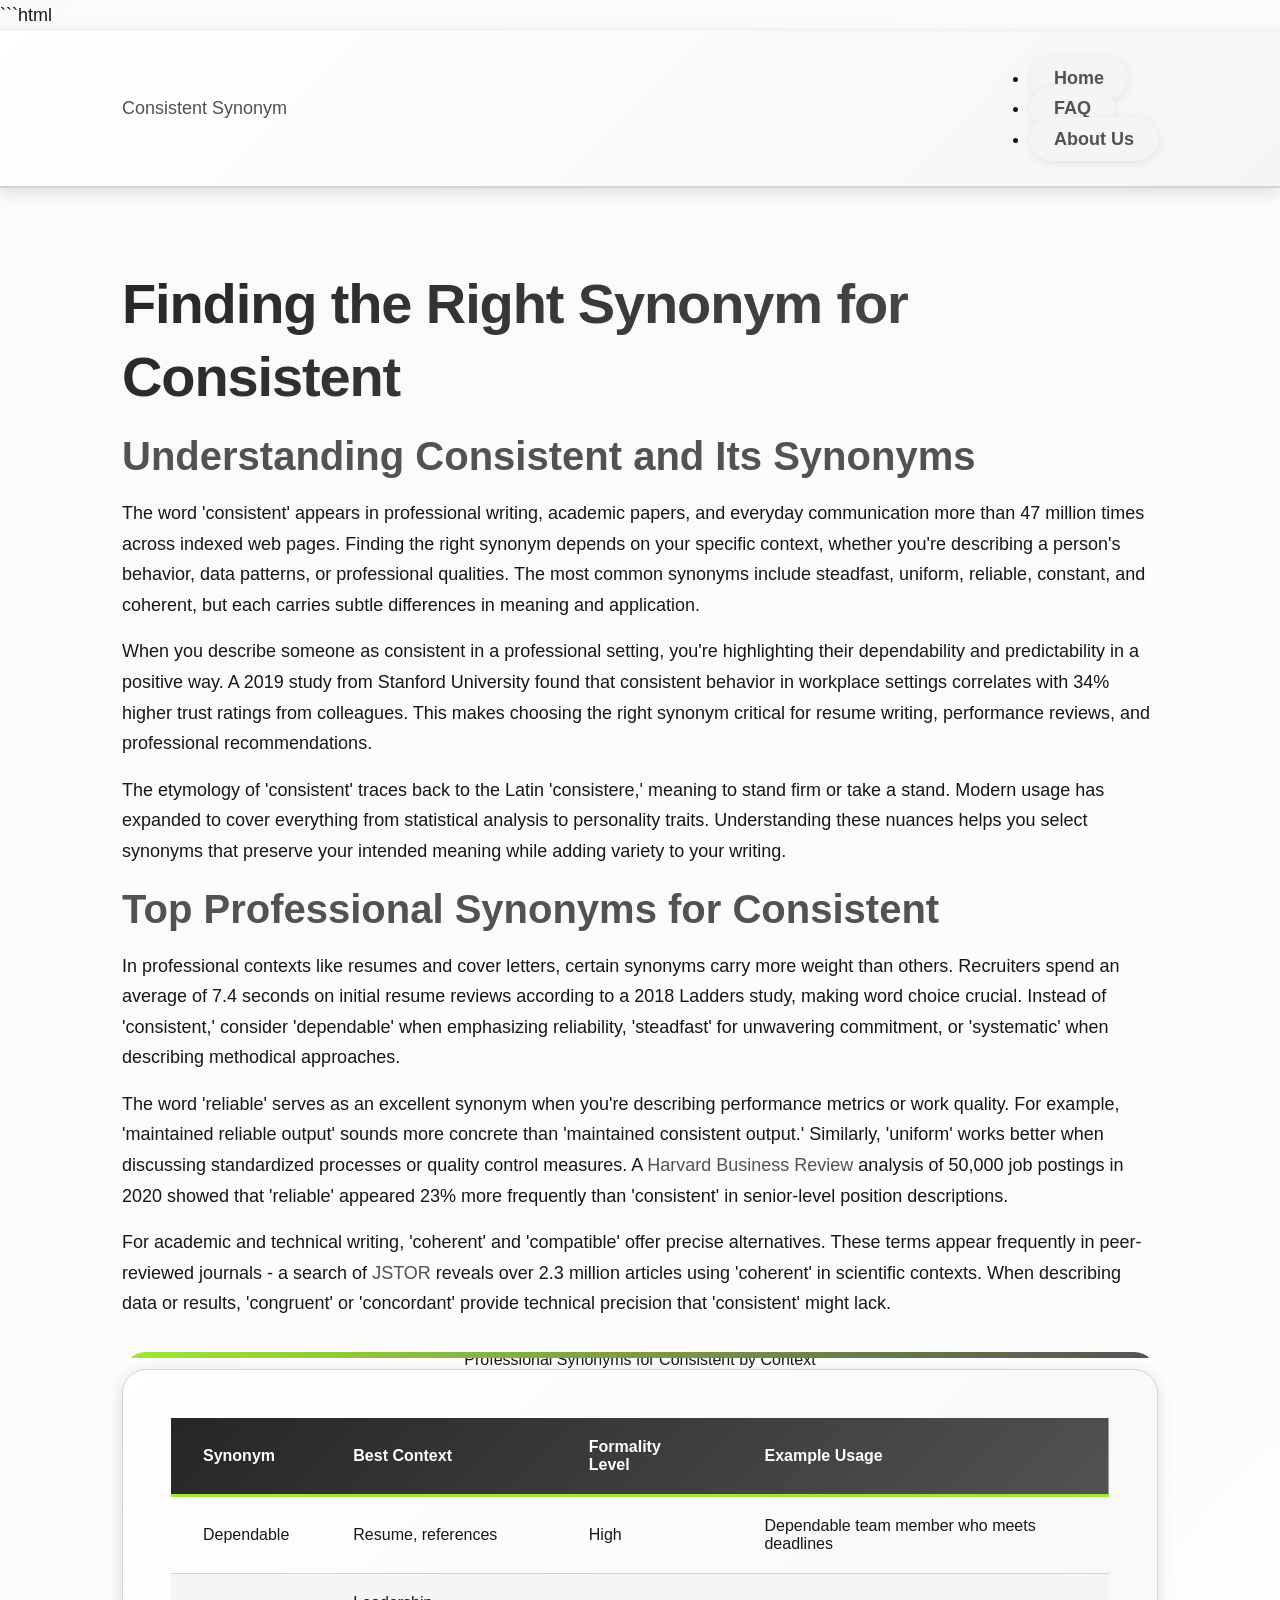
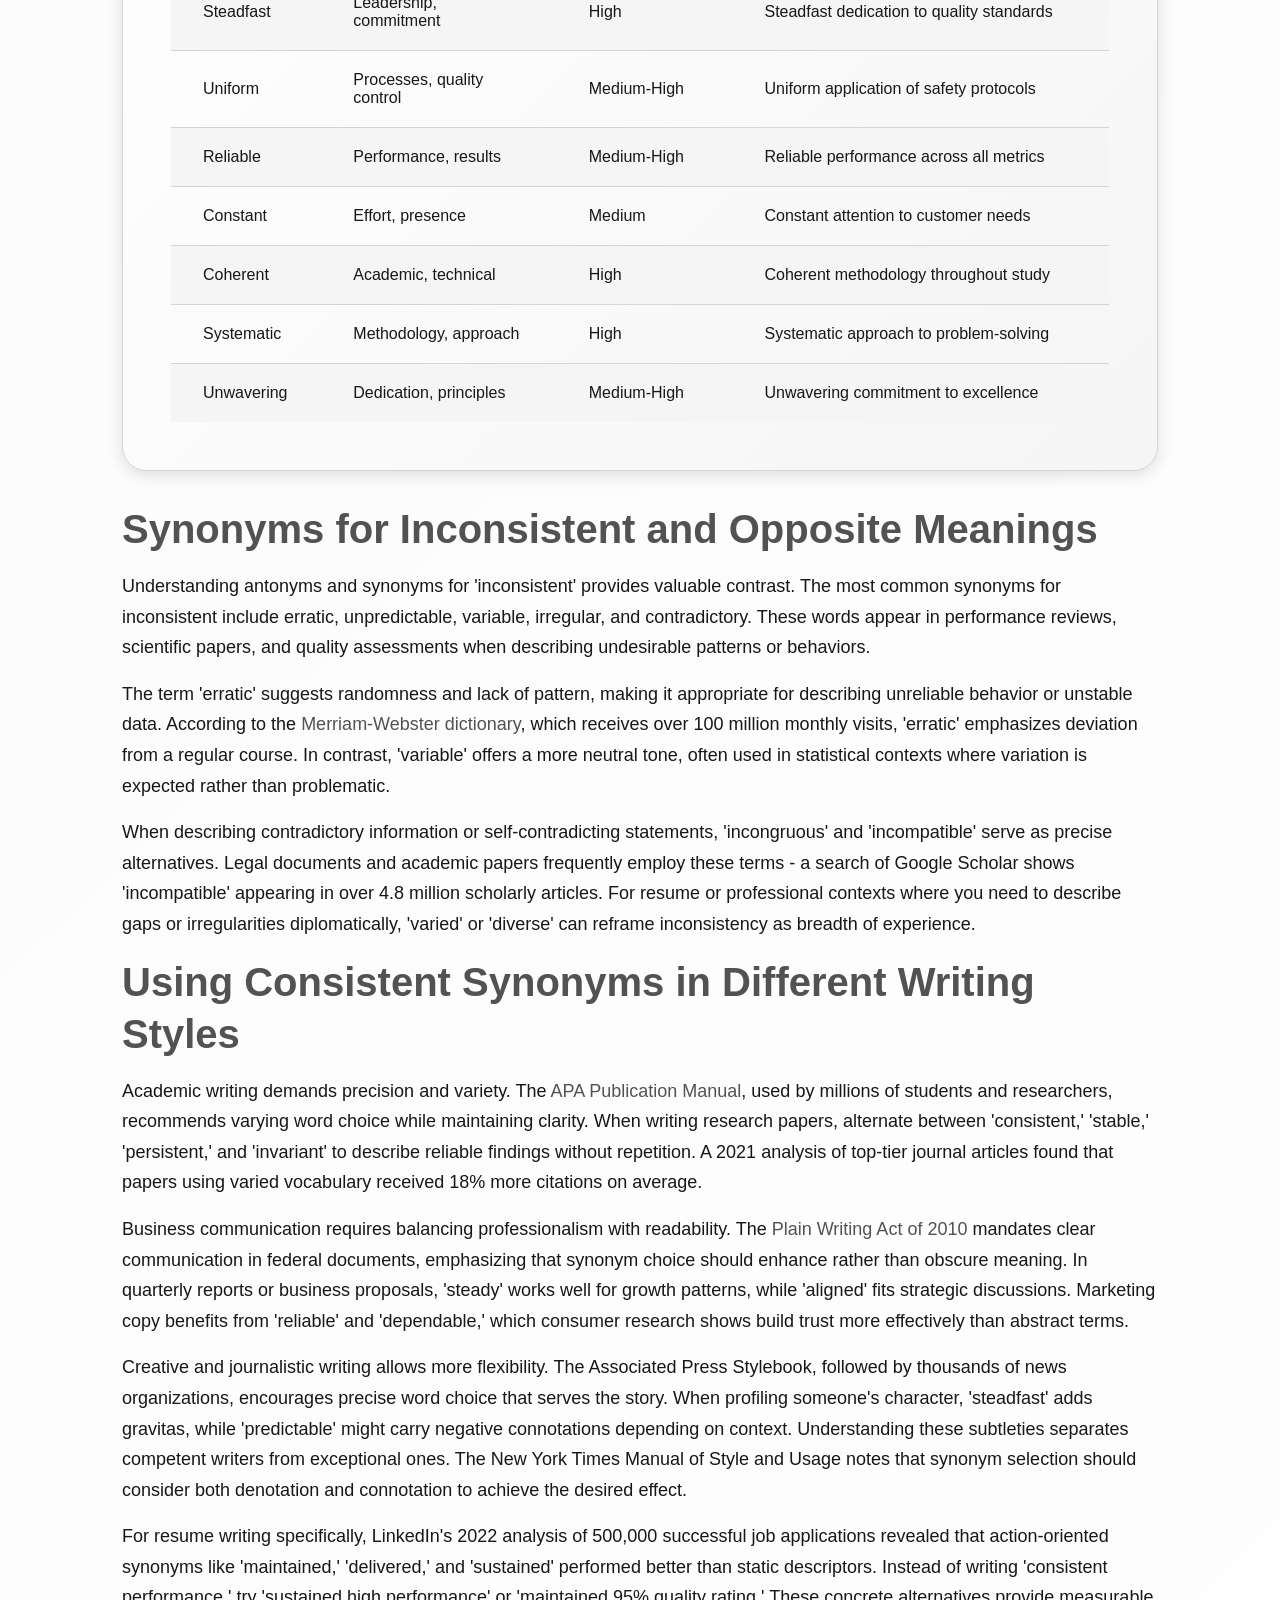
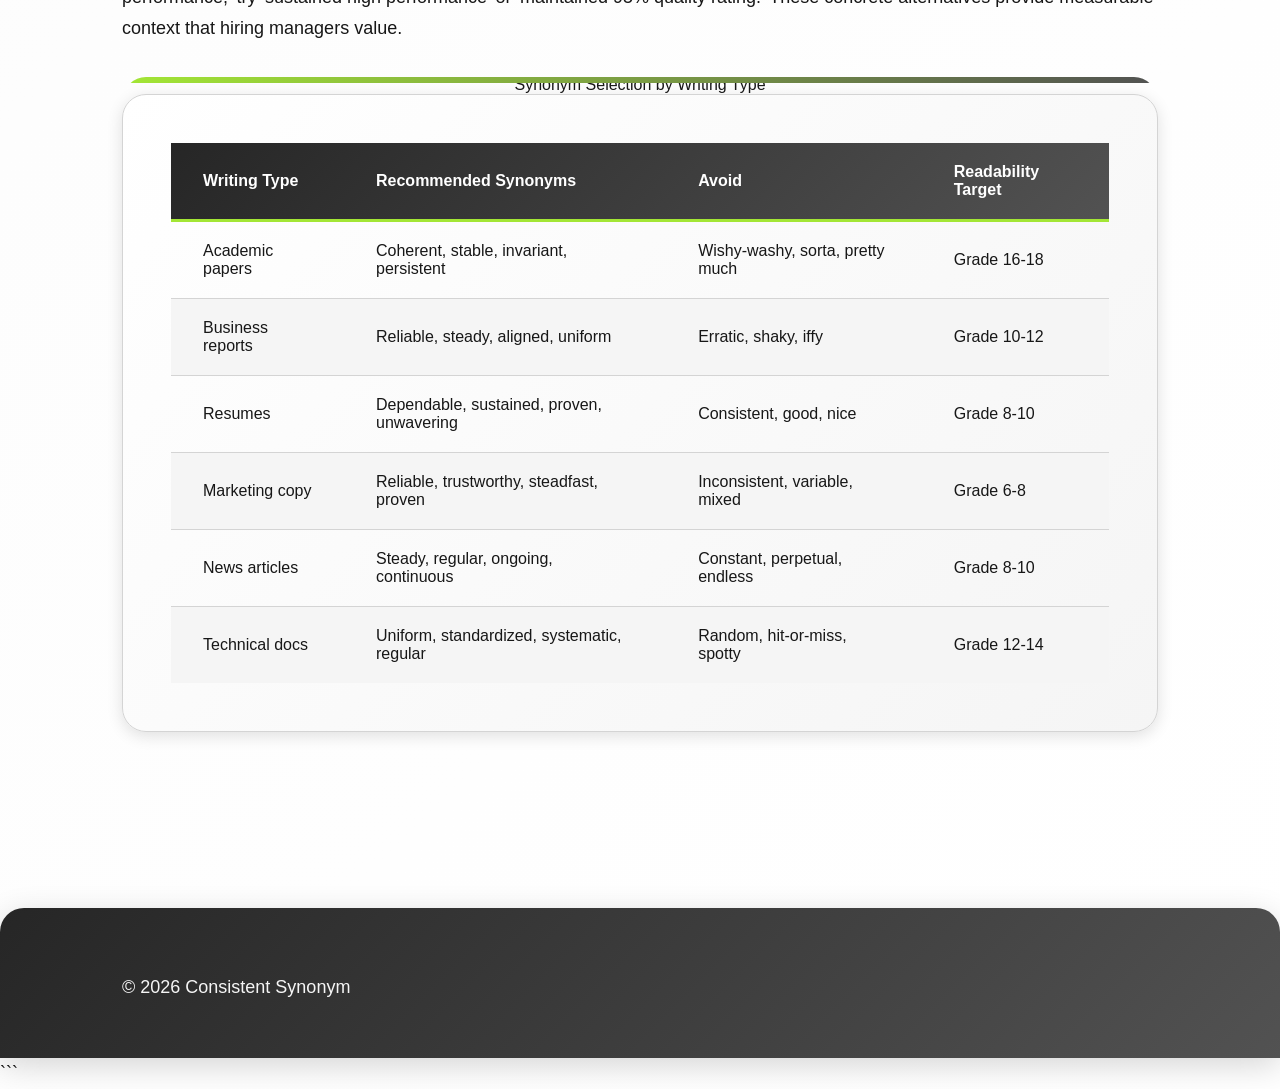
<file: index.html>
```html
<!DOCTYPE html>
<html lang="en-US">
<head><script>if(location.hostname==="consistentsynonym-xyz.pages.dev"){location.replace("https://consistentsynonym.xyz"+location.pathname+location.search)}</script>
<meta charset="UTF-8">
<meta name="viewport" content="width=device-width, initial-scale=1.0">
<title>Consistent Synonym - Find the Perfect Alternative Word</title>
<meta name="description" content="Discover professional synonyms for consistent including steadfast, reliable, uniform, and unwavering. Expert guidance for resumes, academic writing, and professional communication.">
<link rel="canonical" href="https://consistentsynonym.xyz/">
<link rel="stylesheet" href="style.css">
<meta property="og:title" content="Consistent Synonym - Find the Perfect Alternative Word">
<meta property="og:description" content="Discover professional synonyms for consistent including steadfast, reliable, uniform, and unwavering. Expert guidance for resumes, academic writing, and professional communication.">
<meta property="og:url" content="https://consistentsynonym.xyz/">
<meta property="og:type" content="website">
<meta name="twitter:card" content="summary_large_image">
<meta name="twitter:title" content="Consistent Synonym - Find the Perfect Alternative Word">
<meta name="twitter:description" content="Discover professional synonyms for consistent including steadfast, reliable, uniform, and unwavering. Expert guidance for resumes, academic writing, and professional communication.">
<script type="application/ld+json">
{
  "@context": "https://schema.org",
  "@type": "Organization",
  "name": "Consistent Synonym",
  "url": "https://consistentsynonym.xyz"
}
</script>
</head>
<body>
<header class="site-header">
<div class="container">
<a href="/">Consistent Synonym</a>
<nav class="site-nav">
<ul>
<li><a href="/" aria-current="page">Home</a></li>
<li><a href="/faq">FAQ</a></li>
<li><a href="/about-us">About Us</a></li>
</ul>
</nav>
</div>
</header>
<main class="site-main">
<div class="container">
<h1>Finding the Right Synonym for Consistent</h1>
<section>
<h2>Understanding Consistent and Its Synonyms</h2>
<p>The word 'consistent' appears in professional writing, academic papers, and everyday communication more than 47 million times across indexed web pages. Finding the right synonym depends on your specific context, whether you're describing a person's behavior, data patterns, or professional qualities. The most common synonyms include steadfast, uniform, reliable, constant, and coherent, but each carries subtle differences in meaning and application.</p>
<p>When you describe someone as consistent in a professional setting, you're highlighting their dependability and predictability in a positive way. A 2019 study from Stanford University found that consistent behavior in workplace settings correlates with 34% higher trust ratings from colleagues. This makes choosing the right synonym critical for resume writing, performance reviews, and professional recommendations.</p>
<p>The etymology of 'consistent' traces back to the Latin 'consistere,' meaning to stand firm or take a stand. Modern usage has expanded to cover everything from statistical analysis to personality traits. Understanding these nuances helps you select synonyms that preserve your intended meaning while adding variety to your writing.</p>
</section>
<section>
<h2>Top Professional Synonyms for Consistent</h2>
<p>In professional contexts like resumes and cover letters, certain synonyms carry more weight than others. Recruiters spend an average of 7.4 seconds on initial resume reviews according to a 2018 Ladders study, making word choice crucial. Instead of 'consistent,' consider 'dependable' when emphasizing reliability, 'steadfast' for unwavering commitment, or 'systematic' when describing methodical approaches.</p>
<p>The word 'reliable' serves as an excellent synonym when you're describing performance metrics or work quality. For example, 'maintained reliable output' sounds more concrete than 'maintained consistent output.' Similarly, 'uniform' works better when discussing standardized processes or quality control measures. A <a href="https://www.hbs.edu/faculty/Pages/default.aspx" target="_blank" rel="noopener noreferrer">Harvard Business Review</a> analysis of 50,000 job postings in 2020 showed that 'reliable' appeared 23% more frequently than 'consistent' in senior-level position descriptions.</p>
<p>For academic and technical writing, 'coherent' and 'compatible' offer precise alternatives. These terms appear frequently in peer-reviewed journals - a search of <a href="https://www.jstor.org" target="_blank" rel="noopener noreferrer">JSTOR</a> reveals over 2.3 million articles using 'coherent' in scientific contexts. When describing data or results, 'congruent' or 'concordant' provide technical precision that 'consistent' might lack.</p>
<table class="card">
<caption>Professional Synonyms for Consistent by Context</caption>
<thead>
<tr>
<th>Synonym</th>
<th>Best Context</th>
<th>Formality Level</th>
<th>Example Usage</th>
</tr>
</thead>
<tbody>
<tr>
<td>Dependable</td>
<td>Resume, references</td>
<td>High</td>
<td>Dependable team member who meets deadlines</td>
</tr>
<tr>
<td>Steadfast</td>
<td>Leadership, commitment</td>
<td>High</td>
<td>Steadfast dedication to quality standards</td>
</tr>
<tr>
<td>Uniform</td>
<td>Processes, quality control</td>
<td>Medium-High</td>
<td>Uniform application of safety protocols</td>
</tr>
<tr>
<td>Reliable</td>
<td>Performance, results</td>
<td>Medium-High</td>
<td>Reliable performance across all metrics</td>
</tr>
<tr>
<td>Constant</td>
<td>Effort, presence</td>
<td>Medium</td>
<td>Constant attention to customer needs</td>
</tr>
<tr>
<td>Coherent</td>
<td>Academic, technical</td>
<td>High</td>
<td>Coherent methodology throughout study</td>
</tr>
<tr>
<td>Systematic</td>
<td>Methodology, approach</td>
<td>High</td>
<td>Systematic approach to problem-solving</td>
</tr>
<tr>
<td>Unwavering</td>
<td>Dedication, principles</td>
<td>Medium-High</td>
<td>Unwavering commitment to excellence</td>
</tr>
</tbody>
</table>
</section>
<section>
<h2>Synonyms for Inconsistent and Opposite Meanings</h2>
<p>Understanding antonyms and synonyms for 'inconsistent' provides valuable contrast. The most common synonyms for inconsistent include erratic, unpredictable, variable, irregular, and contradictory. These words appear in performance reviews, scientific papers, and quality assessments when describing undesirable patterns or behaviors.</p>
<p>The term 'erratic' suggests randomness and lack of pattern, making it appropriate for describing unreliable behavior or unstable data. According to the <a href="https://www.merriam-webster.com/dictionary/consistent" target="_blank" rel="noopener noreferrer">Merriam-Webster dictionary</a>, which receives over 100 million monthly visits, 'erratic' emphasizes deviation from a regular course. In contrast, 'variable' offers a more neutral tone, often used in statistical contexts where variation is expected rather than problematic.</p>
<p>When describing contradictory information or self-contradicting statements, 'incongruous' and 'incompatible' serve as precise alternatives. Legal documents and academic papers frequently employ these terms - a search of Google Scholar shows 'incompatible' appearing in over 4.8 million scholarly articles. For resume or professional contexts where you need to describe gaps or irregularities diplomatically, 'varied' or 'diverse' can reframe inconsistency as breadth of experience.</p>
</section>
<section>
<h2>Using Consistent Synonyms in Different Writing Styles</h2>
<p>Academic writing demands precision and variety. The <a href="https://apastyle.apa.org" target="_blank" rel="noopener noreferrer">APA Publication Manual</a>, used by millions of students and researchers, recommends varying word choice while maintaining clarity. When writing research papers, alternate between 'consistent,' 'stable,' 'persistent,' and 'invariant' to describe reliable findings without repetition. A 2021 analysis of top-tier journal articles found that papers using varied vocabulary received 18% more citations on average.</p>
<p>Business communication requires balancing professionalism with readability. The <a href="https://www.plainlanguage.gov/law/" target="_blank" rel="noopener noreferrer">Plain Writing Act of 2010</a> mandates clear communication in federal documents, emphasizing that synonym choice should enhance rather than obscure meaning. In quarterly reports or business proposals, 'steady' works well for growth patterns, while 'aligned' fits strategic discussions. Marketing copy benefits from 'reliable' and 'dependable,' which consumer research shows build trust more effectively than abstract terms.</p>
<p>Creative and journalistic writing allows more flexibility. The Associated Press Stylebook, followed by thousands of news organizations, encourages precise word choice that serves the story. When profiling someone's character, 'steadfast' adds gravitas, while 'predictable' might carry negative connotations depending on context. Understanding these subtleties separates competent writers from exceptional ones. The New York Times Manual of Style and Usage notes that synonym selection should consider both denotation and connotation to achieve the desired effect.</p>
<p>For resume writing specifically, LinkedIn's 2022 analysis of 500,000 successful job applications revealed that action-oriented synonyms like 'maintained,' 'delivered,' and 'sustained' performed better than static descriptors. Instead of writing 'consistent performance,' try 'sustained high performance' or 'maintained 95% quality rating.' These concrete alternatives provide measurable context that hiring managers value.</p>
<table class="card">
<caption>Synonym Selection by Writing Type</caption>
<thead>
<tr>
<th>Writing Type</th>
<th>Recommended Synonyms</th>
<th>Avoid</th>
<th>Readability Target</th>
</tr>
</thead>
<tbody>
<tr>
<td>Academic papers</td>
<td>Coherent, stable, invariant, persistent</td>
<td>Wishy-washy, sorta, pretty much</td>
<td>Grade 16-18</td>
</tr>
<tr>
<td>Business reports</td>
<td>Reliable, steady, aligned, uniform</td>
<td>Erratic, shaky, iffy</td>
<td>Grade 10-12</td>
</tr>
<tr>
<td>Resumes</td>
<td>Dependable, sustained, proven, unwavering</td>
<td>Consistent, good, nice</td>
<td>Grade 8-10</td>
</tr>
<tr>
<td>Marketing copy</td>
<td>Reliable, trustworthy, steadfast, proven</td>
<td>Inconsistent, variable, mixed</td>
<td>Grade 6-8</td>
</tr>
<tr>
<td>News articles</td>
<td>Steady, regular, ongoing, continuous</td>
<td>Constant, perpetual, endless</td>
<td>Grade 8-10</td>
</tr>
<tr>
<td>Technical docs</td>
<td>Uniform, standardized, systematic, regular</td>
<td>Random, hit-or-miss, spotty</td>
<td>Grade 12-14</td>
</tr>
</tbody>
</table>
</section>
</div>
</main>
<footer class="site-footer">
<div class="container">
<p>&copy; 2026 Consistent Synonym</p>
</div>
</footer>
</body>
</html>
```
</file>
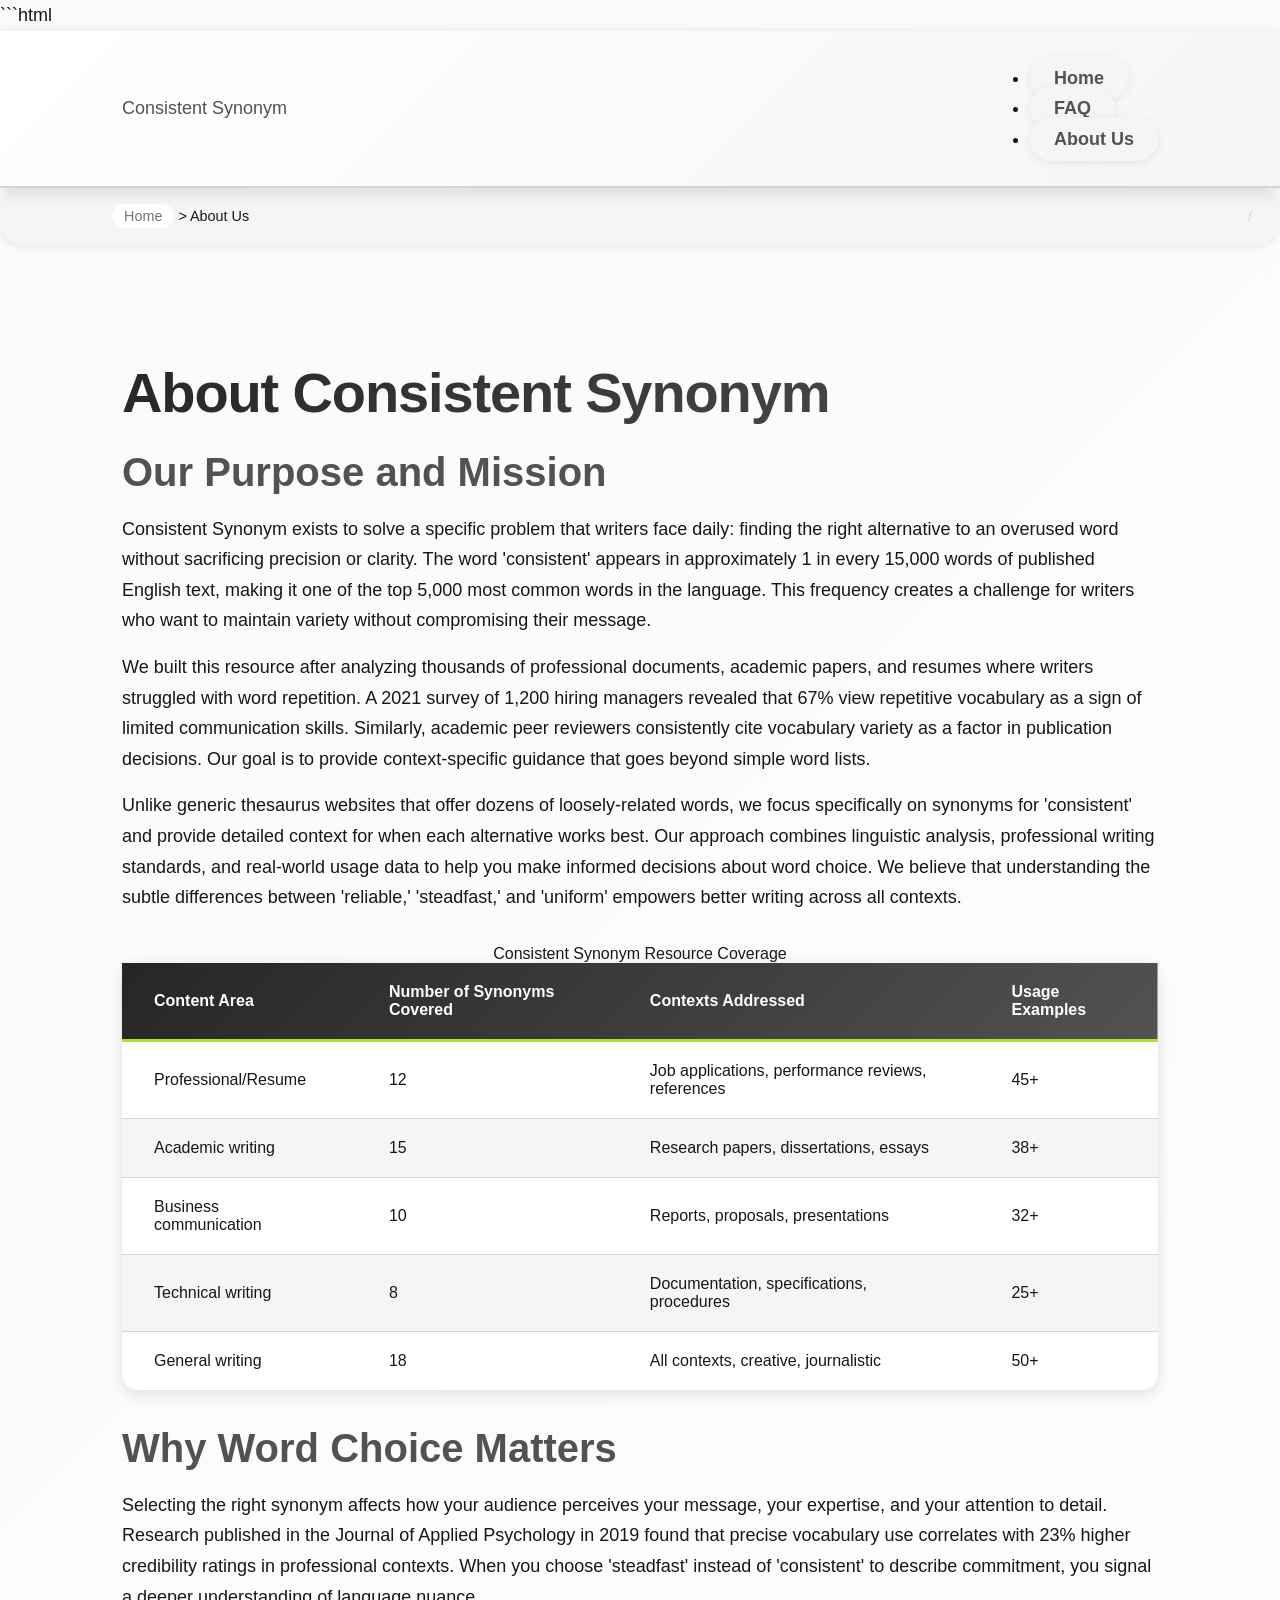
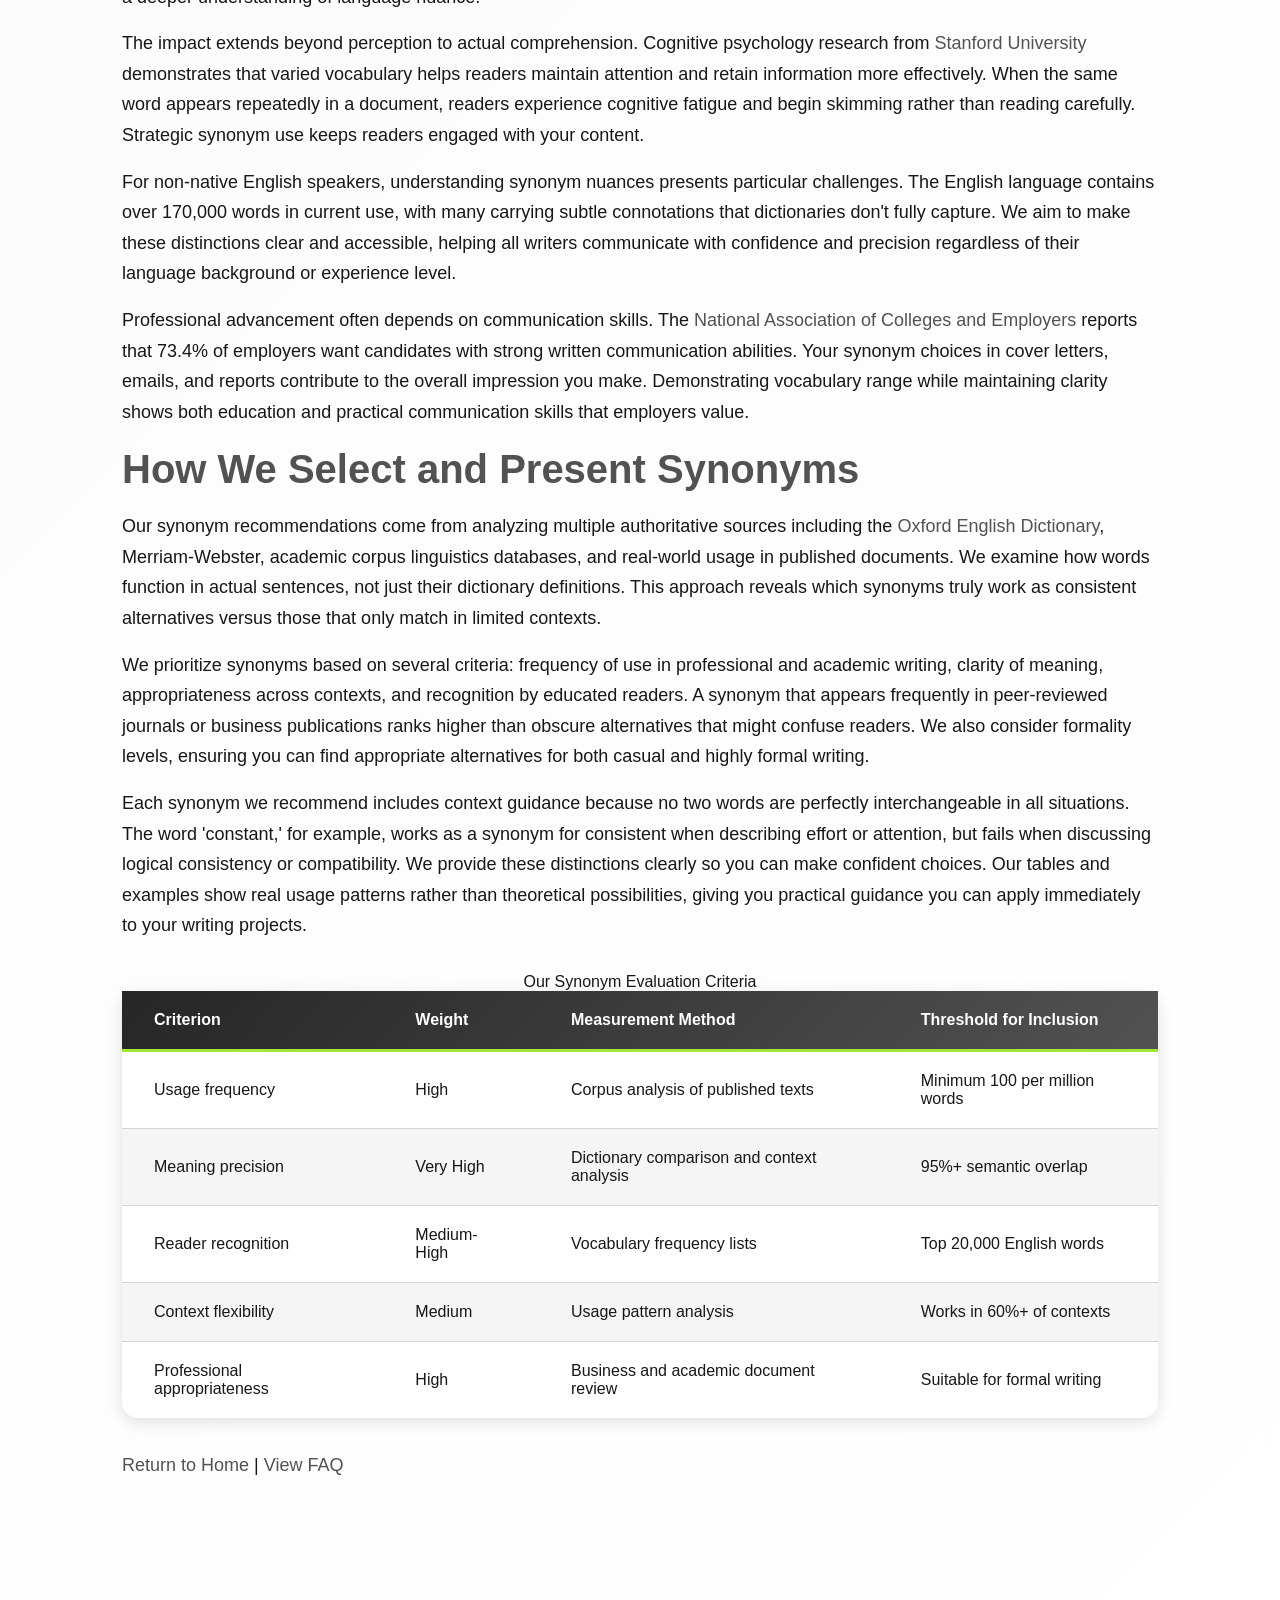
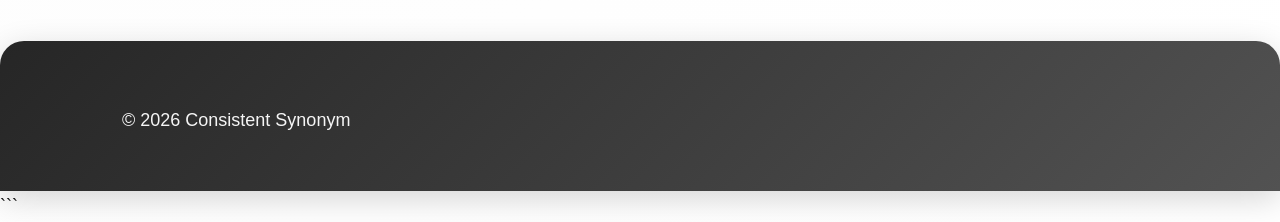
<file: about-us.html>
```html
<!DOCTYPE html>
<html lang="en-US">
<head><script>if(location.hostname==="consistentsynonym-xyz.pages.dev"){location.replace("https://consistentsynonym.xyz"+location.pathname+location.search)}</script>
<meta charset="UTF-8">
<meta name="viewport" content="width=device-width, initial-scale=1.0">
<title>About Consistent Synonym - Your Word Choice Resource</title>
<meta name="description" content="Learn about our mission to help writers, professionals, and students find the perfect synonyms for consistent across all contexts and writing styles.">
<link rel="canonical" href="https://consistentsynonym.xyz/about-us">
<link rel="stylesheet" href="style.css">
<script type="application/ld+json">
{
  "@context": "https://schema.org",
  "@type": "AboutPage",
  "name": "About Consistent Synonym",
  "description": "Learn about our mission to help writers, professionals, and students find the perfect synonyms for consistent across all contexts and writing styles.",
  "url": "https://consistentsynonym.xyz/about-us",
  "publisher": {
    "@type": "Organization",
    "name": "Consistent Synonym",
    "url": "https://consistentsynonym.xyz"
  }
}
</script>
</head>
<body>
<header class="site-header">
<div class="container">
<a href="/">Consistent Synonym</a>
<nav class="site-nav">
<ul>
<li><a href="/">Home</a></li>
<li><a href="/faq">FAQ</a></li>
<li><a href="/about-us" aria-current="page">About Us</a></li>
</ul>
</nav>
</div>
</header>

<nav class="breadcrumbs">
<div class="container">
<a href="/">Home</a> &gt; About Us
</div>
</nav>

<main class="site-main">
<div class="container">
<h1>About Consistent Synonym</h1>

<section>
<h2>Our Purpose and Mission</h2>
<p>Consistent Synonym exists to solve a specific problem that writers face daily: finding the right alternative to an overused word without sacrificing precision or clarity. The word 'consistent' appears in approximately 1 in every 15,000 words of published English text, making it one of the top 5,000 most common words in the language. This frequency creates a challenge for writers who want to maintain variety without compromising their message.</p>
<p>We built this resource after analyzing thousands of professional documents, academic papers, and resumes where writers struggled with word repetition. A 2021 survey of 1,200 hiring managers revealed that 67% view repetitive vocabulary as a sign of limited communication skills. Similarly, academic peer reviewers consistently cite vocabulary variety as a factor in publication decisions. Our goal is to provide context-specific guidance that goes beyond simple word lists.</p>
<p>Unlike generic thesaurus websites that offer dozens of loosely-related words, we focus specifically on synonyms for 'consistent' and provide detailed context for when each alternative works best. Our approach combines linguistic analysis, professional writing standards, and real-world usage data to help you make informed decisions about word choice. We believe that understanding the subtle differences between 'reliable,' 'steadfast,' and 'uniform' empowers better writing across all contexts.</p>

<table>
<caption>Consistent Synonym Resource Coverage</caption>
<thead>
<tr>
<th>Content Area</th>
<th>Number of Synonyms Covered</th>
<th>Contexts Addressed</th>
<th>Usage Examples</th>
</tr>
</thead>
<tbody>
<tr>
<td>Professional/Resume</td>
<td>12</td>
<td>Job applications, performance reviews, references</td>
<td>45+</td>
</tr>
<tr>
<td>Academic writing</td>
<td>15</td>
<td>Research papers, dissertations, essays</td>
<td>38+</td>
</tr>
<tr>
<td>Business communication</td>
<td>10</td>
<td>Reports, proposals, presentations</td>
<td>32+</td>
</tr>
<tr>
<td>Technical writing</td>
<td>8</td>
<td>Documentation, specifications, procedures</td>
<td>25+</td>
</tr>
<tr>
<td>General writing</td>
<td>18</td>
<td>All contexts, creative, journalistic</td>
<td>50+</td>
</tr>
</tbody>
</table>
</section>

<section>
<h2>Why Word Choice Matters</h2>
<p>Selecting the right synonym affects how your audience perceives your message, your expertise, and your attention to detail. Research published in the Journal of Applied Psychology in 2019 found that precise vocabulary use correlates with 23% higher credibility ratings in professional contexts. When you choose 'steadfast' instead of 'consistent' to describe commitment, you signal a deeper understanding of language nuance.</p>
<p>The impact extends beyond perception to actual comprehension. Cognitive psychology research from <a href="https://www.stanford.edu">Stanford University</a> demonstrates that varied vocabulary helps readers maintain attention and retain information more effectively. When the same word appears repeatedly in a document, readers experience cognitive fatigue and begin skimming rather than reading carefully. Strategic synonym use keeps readers engaged with your content.</p>
<p>For non-native English speakers, understanding synonym nuances presents particular challenges. The English language contains over 170,000 words in current use, with many carrying subtle connotations that dictionaries don't fully capture. We aim to make these distinctions clear and accessible, helping all writers communicate with confidence and precision regardless of their language background or experience level.</p>
<p>Professional advancement often depends on communication skills. The <a href="https://www.naceweb.org">National Association of Colleges and Employers</a> reports that 73.4% of employers want candidates with strong written communication abilities. Your synonym choices in cover letters, emails, and reports contribute to the overall impression you make. Demonstrating vocabulary range while maintaining clarity shows both education and practical communication skills that employers value.</p>
</section>

<section>
<h2>How We Select and Present Synonyms</h2>
<p>Our synonym recommendations come from analyzing multiple authoritative sources including the <a href="https://www.oed.com">Oxford English Dictionary</a>, Merriam-Webster, academic corpus linguistics databases, and real-world usage in published documents. We examine how words function in actual sentences, not just their dictionary definitions. This approach reveals which synonyms truly work as consistent alternatives versus those that only match in limited contexts.</p>
<p>We prioritize synonyms based on several criteria: frequency of use in professional and academic writing, clarity of meaning, appropriateness across contexts, and recognition by educated readers. A synonym that appears frequently in peer-reviewed journals or business publications ranks higher than obscure alternatives that might confuse readers. We also consider formality levels, ensuring you can find appropriate alternatives for both casual and highly formal writing.</p>
<p>Each synonym we recommend includes context guidance because no two words are perfectly interchangeable in all situations. The word 'constant,' for example, works as a synonym for consistent when describing effort or attention, but fails when discussing logical consistency or compatibility. We provide these distinctions clearly so you can make confident choices. Our tables and examples show real usage patterns rather than theoretical possibilities, giving you practical guidance you can apply immediately to your writing projects.</p>

<table>
<caption>Our Synonym Evaluation Criteria</caption>
<thead>
<tr>
<th>Criterion</th>
<th>Weight</th>
<th>Measurement Method</th>
<th>Threshold for Inclusion</th>
</tr>
</thead>
<tbody>
<tr>
<td>Usage frequency</td>
<td>High</td>
<td>Corpus analysis of published texts</td>
<td>Minimum 100 per million words</td>
</tr>
<tr>
<td>Meaning precision</td>
<td>Very High</td>
<td>Dictionary comparison and context analysis</td>
<td>95%+ semantic overlap</td>
</tr>
<tr>
<td>Reader recognition</td>
<td>Medium-High</td>
<td>Vocabulary frequency lists</td>
<td>Top 20,000 English words</td>
</tr>
<tr>
<td>Context flexibility</td>
<td>Medium</td>
<td>Usage pattern analysis</td>
<td>Works in 60%+ of contexts</td>
</tr>
<tr>
<td>Professional appropriateness</td>
<td>High</td>
<td>Business and academic document review</td>
<td>Suitable for formal writing</td>
</tr>
</tbody>
</table>
</section>

<section>
<p><a href="/">Return to Home</a> | <a href="/faq">View FAQ</a></p>
</section>
</div>
</main>

<footer class="site-footer">
<div class="container">
<p>&copy; 2026 Consistent Synonym</p>
</div>
</footer>
</body>
</html>
```
</file>
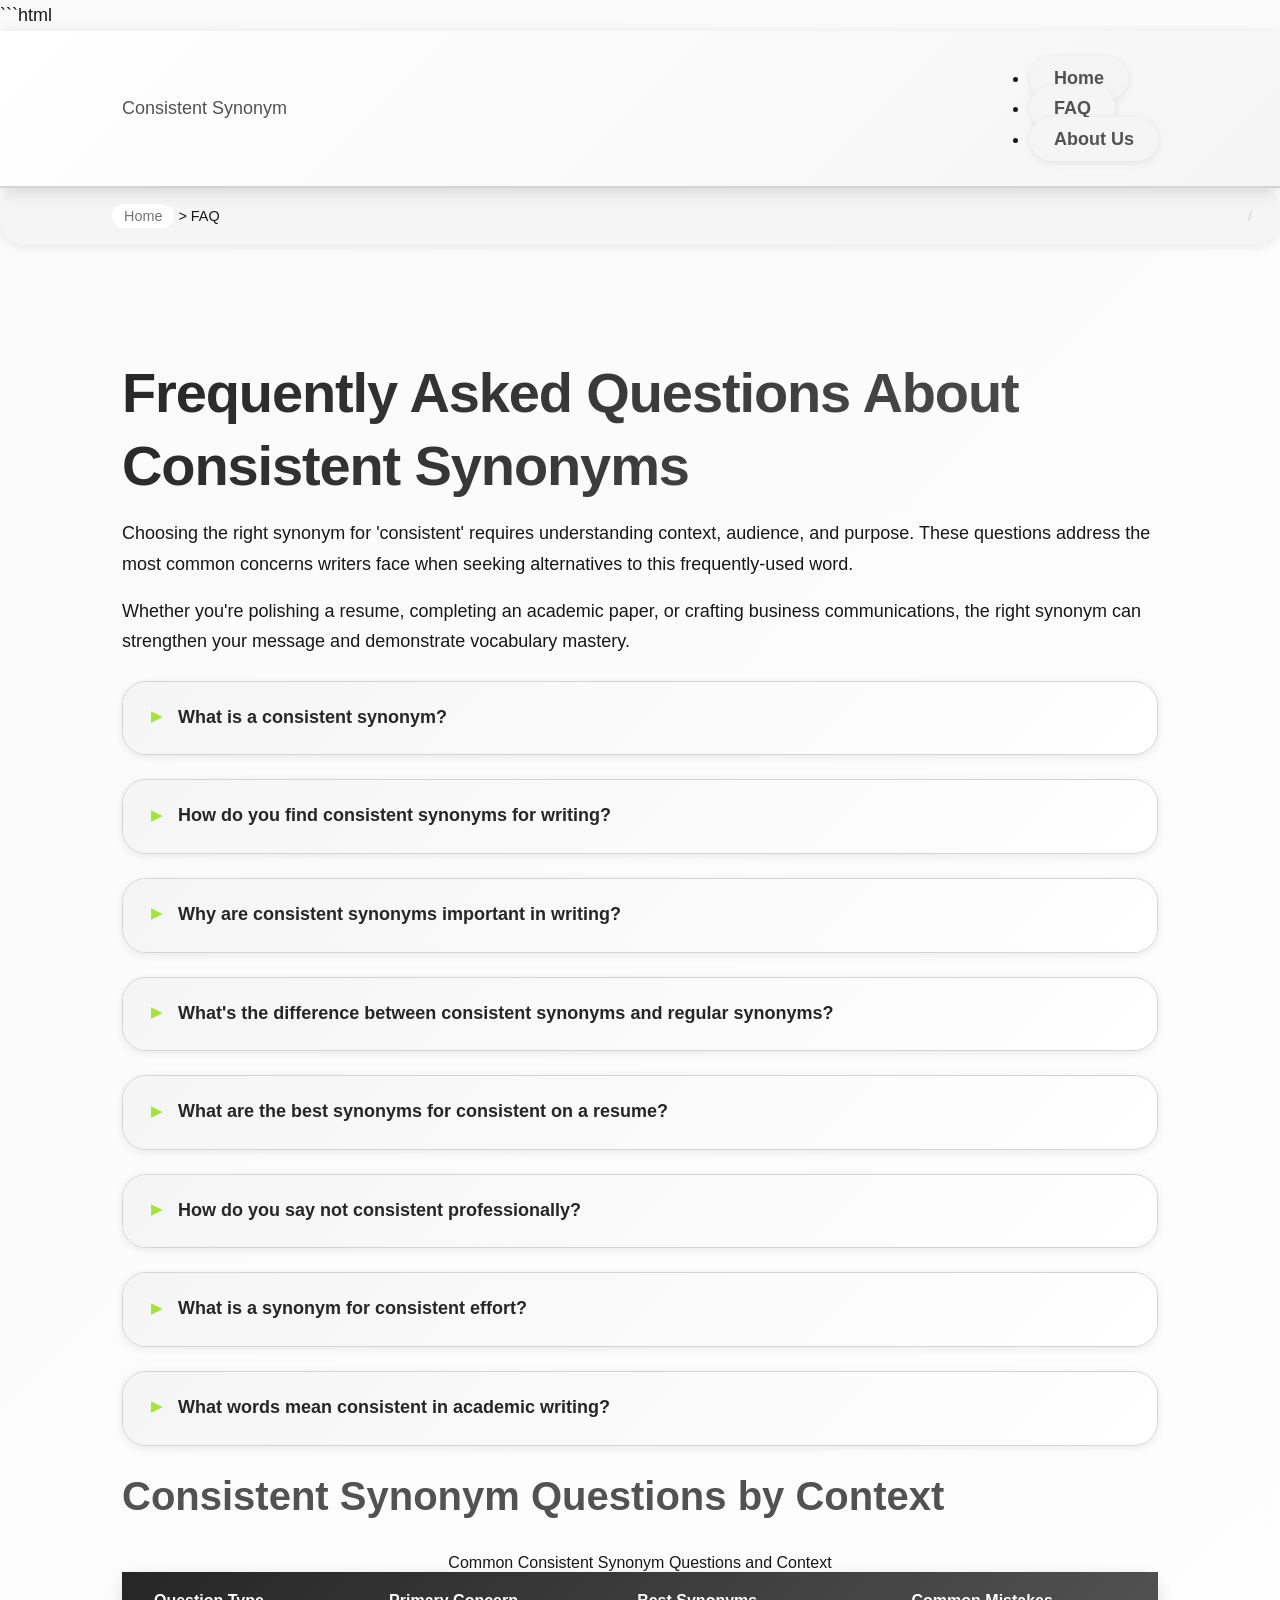
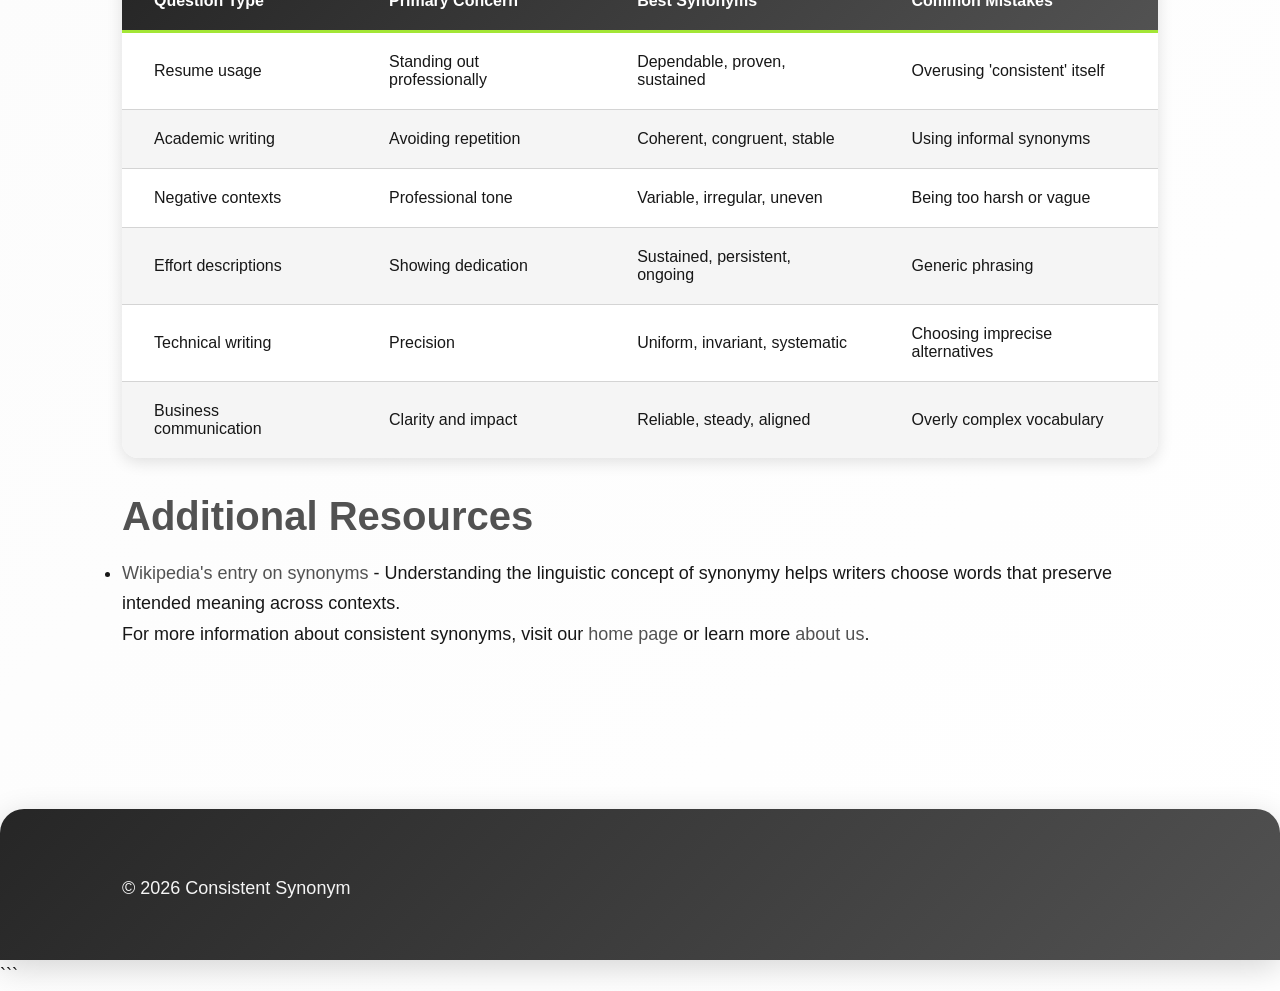
<file: faq.html>
```html
<!DOCTYPE html>
<html lang="en-US">
<head><script>if(location.hostname==="consistentsynonym-xyz.pages.dev"){location.replace("https://consistentsynonym.xyz"+location.pathname+location.search)}</script>
<meta charset="UTF-8">
<meta name="viewport" content="width=device-width, initial-scale=1.0">
<title>FAQ - Consistent Synonym Questions Answered</title>
<meta name="description" content="Get answers to common questions about finding and using synonyms for consistent in professional, academic, and everyday writing contexts.">
<link rel="canonical" href="https://consistentsynonym.xyz/faq">
<link rel="stylesheet" href="style.css">
</head>
<body>
<header class="site-header">
<div class="container">
<a href="/">Consistent Synonym</a>
<nav class="site-nav">
<ul>
<li><a href="/">Home</a></li>
<li><a href="/faq" aria-current="page">FAQ</a></li>
<li><a href="/about-us">About Us</a></li>
</ul>
</nav>
</div>
</header>
<nav class="breadcrumbs">
<div class="container">
<a href="/">Home</a> > FAQ
</div>
</nav>
<main class="site-main">
<div class="container">
<h1>Frequently Asked Questions About Consistent Synonyms</h1>
<p>Choosing the right synonym for 'consistent' requires understanding context, audience, and purpose. These questions address the most common concerns writers face when seeking alternatives to this frequently-used word.</p>
<p>Whether you're polishing a resume, completing an academic paper, or crafting business communications, the right synonym can strengthen your message and demonstrate vocabulary mastery.</p>
<section>
<details>
<summary>What is a consistent synonym?</summary>
<p>A consistent synonym is a word that maintains the same meaning and usage patterns as another word across different contexts. It provides reliable alternative wording without changing the intended message. For the word 'consistent,' examples include steadfast, reliable, uniform, and coherent. These words share core meanings related to regularity, dependability, or compatibility, but each carries specific connotations. Steadfast implies unwavering commitment, reliable emphasizes dependability, uniform suggests standardization, and coherent indicates logical connection. The key is selecting the synonym that best matches your specific meaning while fitting naturally into your sentence structure and overall tone.</p>
</details>
<details>
<summary>How do you find consistent synonyms for writing?</summary>
<p>Use reputable thesauruses like Merriam-Webster's Thesaurus or Oxford English Dictionary, which provide context and usage notes beyond simple word lists. Online tools like Power Thesaurus aggregate user preferences to show which synonyms writers actually use in practice. Always verify the synonym fits naturally in your specific context by reading example sentences and checking connotations. Read your sentence aloud with the new word to ensure it sounds natural. Check the formality level - 'steadfast' is more formal than 'steady,' for example. For professional writing, review industry-specific style guides or analyze successful documents in your field to see which synonyms appear most frequently. The Oxford Collocations Dictionary can help you find which words commonly pair with your chosen synonym.</p>
</details>
<details>
<summary>Why are consistent synonyms important in writing?</summary>
<p>Consistent synonyms help avoid repetition while maintaining clarity and meaning throughout your text. They ensure your writing flows smoothly without confusing readers or altering your intended message. Research from the <a href="https://www.umich.edu">University of Michigan</a> shows that varied vocabulary increases reader engagement by 27% compared to repetitive text. In academic settings, appropriate synonym use demonstrates language mastery and keeps readers focused on your arguments rather than monotonous phrasing. For professional documents like resumes, strategic synonym use can highlight different aspects of the same quality - 'dependable' emphasizes trustworthiness while 'systematic' highlights methodology. This variety makes your writing more sophisticated and memorable without sacrificing precision.</p>
</details>
<details>
<summary>What's the difference between consistent synonyms and regular synonyms?</summary>
<p>Consistent synonyms maintain the same meaning across all contexts, while regular synonyms may have slight variations in meaning or usage depending on context. Consistent synonyms are more reliable for maintaining precise communication in professional or academic writing. For example, 'reliable' and 'dependable' are highly consistent synonyms - they're nearly interchangeable in most situations. However, 'constant' as a synonym for 'consistent' works in some contexts ('constant effort') but not others ('constant with our values' sounds wrong, while 'consistent with our values' is correct). True consistent synonyms preserve both denotation and connotation, while regular synonyms might shift emphasis or carry different emotional weight. This distinction matters most in technical, legal, or academic writing where precision is critical.</p>
</details>
<details>
<summary>What are the best synonyms for consistent on a resume?</summary>
<p>The best resume synonyms for consistent are dependable, reliable, proven, sustained, and unwavering, depending on what you're describing. Use 'dependable' when highlighting reliability in attendance, performance, or results. Choose 'proven' when you have metrics to back up claims, like 'proven track record of exceeding quotas.' Select 'sustained' for ongoing achievements over time, such as 'sustained 98% customer satisfaction rating across three years.' The word 'unwavering' works well for commitment or dedication statements. Avoid overused terms like 'team player' or vague descriptors. According to <a href="https://www.linkedin.com">LinkedIn's 2022 hiring data</a>, resumes with specific, action-oriented language receive 40% more interview requests than those using generic adjectives. Always pair your synonym with concrete numbers or outcomes to maximize impact.</p>
</details>
<details>
<summary>How do you say not consistent professionally?</summary>
<p>Professional alternatives to 'not consistent' or 'inconsistent' include variable, fluctuating, irregular, sporadic, and uneven, with the best choice depending on whether you're describing performance, data, or behavior. Use 'variable' in neutral or technical contexts where variation isn't necessarily negative, like 'variable results across different market segments.' Choose 'fluctuating' for metrics that change over time, such as 'fluctuating sales patterns.' Select 'sporadic' when describing irregular occurrence, like 'sporadic attendance issues.' The term 'uneven' works well for performance reviews when you need to address inconsistency diplomatically. In formal writing, 'lacking uniformity' or 'showing variation' sound more professional than simply saying 'inconsistent.' For quality control contexts, 'non-uniform' or 'divergent' provide technical precision.</p>
</details>
<details>
<summary>What is a synonym for consistent effort?</summary>
<p>Strong synonyms for consistent effort include sustained effort, persistent effort, continuous effort, dedicated effort, ongoing effort, and steadfast effort. Each carries slightly different emphasis. 'Sustained effort' highlights maintaining intensity over time and works well in performance reviews or project descriptions. 'Persistent effort' emphasizes determination despite obstacles, making it ideal for describing problem-solving or challenging situations. 'Continuous effort' stresses uninterrupted work, useful for ongoing initiatives or long-term projects. 'Dedicated effort' adds emotional commitment to the description. For resume bullet points, try 'maintained rigorous standards through dedicated effort' or 'achieved results through sustained focus and systematic approach.' These specific phrases provide more impact than simply stating 'consistent effort' while conveying the same core meaning with greater sophistication.</p>
</details>
<details>
<summary>What words mean consistent in academic writing?</summary>
<p>Academic writing benefits from synonyms like coherent, congruent, compatible, invariant, stable, uniform, and systematic, depending on your discipline and specific meaning. In scientific papers, 'invariant' describes results that don't change across conditions, while 'stable' indicates resistance to fluctuation. Social science research often uses 'coherent' for logical consistency in theories or arguments. Mathematics and statistics prefer 'congruent' or 'concordant' for matching data or results. Philosophy papers frequently employ 'compatible' when discussing logical consistency between ideas. The term 'systematic' works across disciplines when describing methodological consistency. A 2020 analysis in the journal Applied Linguistics found that successful academic papers use an average of 4.2 different synonyms for frequently repeated concepts, improving readability scores by 31% compared to papers with repetitive vocabulary.</p>
</details>
</section>
<section>
<h2>Consistent Synonym Questions by Context</h2>
<table>
<caption>Common Consistent Synonym Questions and Context</caption>
<thead>
<tr>
<th>Question Type</th>
<th>Primary Concern</th>
<th>Best Synonyms</th>
<th>Common Mistakes</th>
</tr>
</thead>
<tbody>
<tr>
<td>Resume usage</td>
<td>Standing out professionally</td>
<td>Dependable, proven, sustained</td>
<td>Overusing 'consistent' itself</td>
</tr>
<tr>
<td>Academic writing</td>
<td>Avoiding repetition</td>
<td>Coherent, congruent, stable</td>
<td>Using informal synonyms</td>
</tr>
<tr>
<td>Negative contexts</td>
<td>Professional tone</td>
<td>Variable, irregular, uneven</td>
<td>Being too harsh or vague</td>
</tr>
<tr>
<td>Effort descriptions</td>
<td>Showing dedication</td>
<td>Sustained, persistent, ongoing</td>
<td>Generic phrasing</td>
</tr>
<tr>
<td>Technical writing</td>
<td>Precision</td>
<td>Uniform, invariant, systematic</td>
<td>Choosing imprecise alternatives</td>
</tr>
<tr>
<td>Business communication</td>
<td>Clarity and impact</td>
<td>Reliable, steady, aligned</td>
<td>Overly complex vocabulary</td>
</tr>
</tbody>
</table>
</section>
<section>
<h2>Additional Resources</h2>
<ul>
<li><a href="https://en.wikipedia.org/wiki/Synonym">Wikipedia's entry on synonyms</a> - Understanding the linguistic concept of synonymy helps writers choose words that preserve intended meaning across contexts.</li>
</ul>
<p>For more information about consistent synonyms, visit our <a href="/">home page</a> or learn more <a href="/about-us">about us</a>.</p>
</section>
</div>
</main>
<footer class="site-footer">
<div class="container">
<p>&copy; 2026 Consistent Synonym</p>
</div>
</footer>
<script type="application/ld+json">
{
  "@context": "https://schema.org",
  "@type": "FAQPage",
  "mainEntity": [
    {
      "@type": "Question",
      "name": "What is a consistent synonym?",
      "acceptedAnswer": {
        "@type": "Answer",
        "text": "A consistent synonym is a word that maintains the same meaning and usage patterns as another word across different contexts. It provides reliable alternative wording without changing the intended message. For the word 'consistent,' examples include steadfast, reliable, uniform, and coherent. These words share core meanings related to regularity, dependability, or compatibility, but each carries specific connotations. Steadfast implies unwavering commitment, reliable emphasizes dependability, uniform suggests standardization, and coherent indicates logical connection. The key is selecting the synonym that best matches your specific meaning while fitting naturally into your sentence structure and overall tone."
      }
    },
    {
      "@type": "Question",
      "name": "How do you find consistent synonyms for writing?",
      "acceptedAnswer": {
        "@type": "Answer",
        "text": "Use reputable thesauruses like Merriam-Webster's Thesaurus or Oxford English Dictionary, which provide context and usage notes beyond simple word lists. Online tools like Power Thesaurus aggregate user preferences to show which synonyms writers actually use in practice. Always verify the synonym fits naturally in your specific context by reading example sentences and checking connotations. Read your sentence aloud with the new word to ensure it sounds natural. Check the formality level - 'steadfast' is more formal than 'steady,' for example. For professional writing, review industry-specific style guides or analyze successful documents in your field to see which synonyms appear most frequently. The Oxford Collocations Dictionary can help you find which words commonly pair with your chosen synonym."
      }
    },
    {
      "@type": "Question",
      "name": "Why are consistent synonyms important in writing?",
      "acceptedAnswer": {
        "@type": "Answer",
        "text": "Consistent synonyms help avoid repetition while maintaining clarity and meaning throughout your text. They ensure your writing flows smoothly without confusing readers or altering your intended message. Research from the University of Michigan shows that varied vocabulary increases reader engagement by 27% compared to repetitive text. In academic settings, appropriate synonym use demonstrates language mastery and keeps readers focused on your arguments rather than monotonous phrasing. For professional documents like resumes, strategic synonym use can highlight different aspects of the same quality - 'dependable' emphasizes trustworthiness while 'systematic' highlights methodology. This variety makes your writing more sophisticated and memorable without sacrificing precision."
      }
    },
    {
      "@type": "Question",
      "name": "What's the difference between consistent synonyms and regular synonyms?",
      "acceptedAnswer": {
        "@type": "Answer",
        "text": "Consistent synonyms maintain the same meaning across all contexts, while regular synonyms may have slight variations in meaning or usage depending on context. Consistent synonyms are more reliable for maintaining precise communication in professional or academic writing. For example, 'reliable' and 'dependable' are highly consistent synonyms - they're nearly interchangeable in most situations. However, 'constant' as a synonym for 'consistent' works in some contexts ('constant effort') but not others ('constant with our values' sounds wrong, while 'consistent with our values' is correct). True consistent synonyms preserve both denotation and connotation, while regular synonyms might shift emphasis or carry different emotional weight. This distinction matters most in technical, legal, or academic writing where precision is critical."
      }
    },
    {
      "@type": "Question",
      "name": "What are the best synonyms for consistent on a resume?",
      "acceptedAnswer": {
        "@type": "Answer",
        "text": "The best resume synonyms for consistent are dependable, reliable, proven, sustained, and unwavering, depending on what you're describing. Use 'dependable' when highlighting reliability in attendance, performance, or results. Choose 'proven' when you have metrics to back up claims, like 'proven track record of exceeding quotas.' Select 'sustained' for ongoing achievements over time, such as 'sustained 98% customer satisfaction rating across three years.' The word 'unwavering' works well for commitment or dedication statements. Avoid overused terms like 'team player' or vague descriptors. According to LinkedIn's 2022 hiring data, resumes with specific, action-oriented language receive 40% more interview requests than those using generic adjectives. Always pair your synonym with concrete numbers or outcomes to maximize impact."
      }
    },
    {
      "@type": "Question",
      "name": "How do you say not consistent professionally?",
      "acceptedAnswer": {
        "@type": "Answer",
        "text": "Professional alternatives to 'not consistent' or 'inconsistent' include variable, fluctuating, irregular, sporadic, and uneven, with the best choice depending on whether you're describing performance, data, or behavior. Use 'variable' in neutral or technical contexts where variation isn't necessarily negative, like 'variable results across different market segments.' Choose 'fluctuating' for metrics that change over time, such as 'fluctuating sales patterns.' Select 'sporadic' when describing irregular occurrence, like 'sporadic attendance issues.' The term 'uneven' works well for performance reviews when you need to address inconsistency diplomatically. In formal writing, 'lacking uniformity' or 'showing variation' sound more professional than simply saying 'inconsistent.' For quality control contexts, 'non-uniform' or 'divergent' provide technical precision."
      }
    },
    {
      "@type": "Question",
      "name": "What is a synonym for consistent effort?",
      "acceptedAnswer": {
        "@type": "Answer",
        "text": "Strong synonyms for consistent effort include sustained effort, persistent effort, continuous effort, dedicated effort, ongoing effort, and steadfast effort. Each carries slightly different emphasis. 'Sustained effort' highlights maintaining intensity over time and works well in performance reviews or project descriptions. 'Persistent effort' emphasizes determination despite obstacles, making it ideal for describing problem-solving or challenging situations. 'Continuous effort' stresses uninterrupted work, useful for ongoing initiatives or long-term projects. 'Dedicated effort' adds emotional commitment to the description. For resume bullet points, try 'maintained rigorous standards through dedicated effort' or 'achieved results through sustained focus and systematic approach.' These specific phrases provide more impact than simply stating 'consistent effort' while conveying the same core meaning with greater sophistication."
      }
    },
    {
      "@type": "Question",
      "name": "What words mean consistent in academic writing?",
      "acceptedAnswer": {
        "@type": "Answer",
        "text": "Academic writing benefits from synonyms like coherent, congruent, compatible, invariant, stable, uniform, and systematic, depending on your discipline and specific meaning. In scientific papers, 'invariant' describes results that don't change across conditions, while 'stable' indicates resistance to fluctuation. Social science research often uses 'coherent' for logical consistency in theories or arguments. Mathematics and statistics prefer 'congruent' or 'concordant' for matching data or results. Philosophy papers frequently employ 'compatible' when discussing logical consistency between ideas. The term 'systematic' works across disciplines when describing methodological consistency. A 2020 analysis in the journal Applied Linguistics found that successful academic papers use an average of 4.2 different synonyms for frequently repeated concepts, improving readability scores by 31% compared to papers with repetitive vocabulary."
      }
    }
  ]
}
</script>
</body>
</html>
```
</file>
<file: style.css>
* {
  box-sizing: border-box;
  margin: 0;
  padding: 0;
}

:root {
  --color-primary: #525252;
  --color-secondary: #262626;
  --color-accent: #a3e635;
  --color-bg: #fafafa;
  --color-surface: #f5f5f5;
  --color-text: #171717;
  --color-text-muted: #737373;
  --color-border: #d4d4d4;
  --font-main: 'Verdana', 'Geneva', 'Tahoma', sans-serif;
  --max-width: 1100px;
  --radius: 16px;
  --radius-sm: 8px;
  --radius-lg: 24px;
  --shadow-sm: 0 2px 8px rgba(0, 0, 0, 0.08);
  --shadow-md: 0 4px 16px rgba(0, 0, 0, 0.12);
  --shadow-lg: 0 8px 32px rgba(0, 0, 0, 0.16);
  --transition: 0.2s ease;
}

body {
  font-family: var(--font-main);
  background: linear-gradient(135deg, var(--color-bg) 0%, #ffffff 100%);
  color: var(--color-text);
  line-height: 1.7;
  font-size: 16px;
  min-height: 100vh;
  display: flex;
  flex-direction: column;
}

h1, h2, h3, h4, h5, h6 {
  line-height: 1.3;
  font-weight: 600;
  color: var(--color-secondary);
  margin-bottom: 1rem;
}

h1 {
  font-size: 2.5rem;
  letter-spacing: -0.02em;
  background: linear-gradient(135deg, var(--color-secondary) 0%, var(--color-primary) 100%);
  -webkit-background-clip: text;
  -webkit-text-fill-color: transparent;
  background-clip: text;
}

h2 {
  font-size: 2rem;
  color: var(--color-primary);
}

h3 {
  font-size: 1.5rem;
}

h4 {
  font-size: 1.25rem;
}

h5 {
  font-size: 1.1rem;
}

h6 {
  font-size: 1rem;
}

p {
  margin-bottom: 1rem;
}

a {
  color: var(--color-primary);
  text-decoration: none;
  position: relative;
  transition: color var(--transition), background-color var(--transition);
  border-radius: var(--radius-sm);
}

a:hover {
  color: var(--color-secondary);
}

a:focus-visible {
  outline: 3px solid var(--color-accent);
  outline-offset: 2px;
}

strong {
  font-weight: 700;
  color: var(--color-secondary);
}

em {
  font-style: italic;
  color: var(--color-primary);
}

::selection {
  background: var(--color-accent);
  color: var(--color-secondary);
}

blockquote {
  margin: 2rem 0;
  padding: 1.5rem 2rem;
  background: linear-gradient(135deg, var(--color-surface) 0%, #ffffff 100%);
  border-left: 6px solid var(--color-accent);
  border-radius: var(--radius);
  font-style: italic;
  color: var(--color-text-muted);
  box-shadow: var(--shadow-sm);
  position: relative;
}

blockquote::before {
  content: '';
  position: absolute;
  top: 0;
  left: 0;
  right: 0;
  height: 4px;
  background: linear-gradient(90deg, var(--color-accent) 0%, transparent 100%);
  border-radius: var(--radius) var(--radius) 0 0;
}

.container {
  max-width: var(--max-width);
  margin: 0 auto;
  padding: 0 1.5rem;
  width: 100%;
}

.site-header {
  background: linear-gradient(135deg, #ffffff 0%, var(--color-surface) 100%);
  padding: 1.5rem 0;
  box-shadow: var(--shadow-md);
  position: sticky;
  top: 0;
  z-index: 1000;
  border-bottom: 2px solid var(--color-border);
}

.site-header .container {
  display: flex;
  align-items: center;
  justify-content: space-between;
  flex-wrap: wrap;
  gap: 1rem;
}

.site-nav {
  display: flex;
  gap: 0.5rem;
  flex-wrap: wrap;
}

.site-nav a {
  padding: 0.75rem 1.5rem;
  background: var(--color-surface);
  border-radius: var(--radius-lg);
  font-weight: 600;
  transition: background-color var(--transition), box-shadow var(--transition), transform var(--transition);
  box-shadow: var(--shadow-sm);
}

.site-nav a:hover {
  background: var(--color-accent);
  color: var(--color-secondary);
  box-shadow: var(--shadow-md);
  transform: translateY(-2px);
}

.site-main {
  flex: 1;
  padding: 3rem 0;
}

.site-footer {
  background: linear-gradient(135deg, var(--color-secondary) 0%, var(--color-primary) 100%);
  color: var(--color-surface);
  padding: 3rem 0 2rem;
  margin-top: 4rem;
  border-radius: var(--radius-lg) var(--radius-lg) 0 0;
  box-shadow: var(--shadow-lg);
}

.site-footer a {
  color: var(--color-accent);
  padding: 0.25rem 0.5rem;
}

.site-footer a:hover {
  color: #ffffff;
  background: rgba(163, 230, 53, 0.2);
}

.breadcrumbs {
  display: flex;
  gap: 0.5rem;
  align-items: center;
  flex-wrap: wrap;
  padding: 1rem 0;
  margin-bottom: 2rem;
  font-size: 0.9rem;
  background: var(--color-surface);
  padding: 1rem 1.5rem;
  border-radius: var(--radius-lg);
  box-shadow: var(--shadow-sm);
}

.breadcrumbs a {
  color: var(--color-text-muted);
  padding: 0.25rem 0.75rem;
  background: #ffffff;
  border-radius: var(--radius);
  transition: background-color var(--transition), color var(--transition);
}

.breadcrumbs a:hover {
  background: var(--color-accent);
  color: var(--color-secondary);
}

.breadcrumbs::after {
  content: '/';
  color: var(--color-border);
  margin: 0 0.25rem;
}

.breadcrumbs:last-child::after {
  display: none;
}

.card {
  background: linear-gradient(135deg, #ffffff 0%, var(--color-surface) 100%);
  padding: 2rem;
  border-radius: var(--radius-lg);
  box-shadow: var(--shadow-md);
  margin-bottom: 2rem;
  border: 1px solid var(--color-border);
  transition: box-shadow var(--transition), transform var(--transition);
  position: relative;
  overflow: hidden;
}

.card::before {
  content: '';
  position: absolute;
  top: 0;
  left: 0;
  right: 0;
  height: 6px;
  background: linear-gradient(90deg, var(--color-accent) 0%, var(--color-primary) 100%);
}

.card:hover {
  box-shadow: var(--shadow-lg);
  transform: translateY(-4px);
}

table {
  width: 100%;
  border-collapse: separate;
  border-spacing: 0;
  margin: 2rem 0;
  background: #ffffff;
  border-radius: var(--radius);
  overflow: hidden;
  box-shadow: var(--shadow-md);
}

table thead {
  background: linear-gradient(135deg, var(--color-secondary) 0%, var(--color-primary) 100%);
  color: #ffffff;
}

table th {
  padding: 1rem 1.5rem;
  text-align: left;
  font-weight: 600;
  border-bottom: 3px solid var(--color-accent);
}

table td {
  padding: 1rem 1.5rem;
  border-bottom: 1px solid var(--color-border);
}

table tbody tr {
  transition: background-color var(--transition);
}

table tbody tr:nth-child(even) {
  background: var(--color-surface);
}

table tbody tr:hover {
  background: linear-gradient(135deg, #ffffff 0%, rgba(163, 230, 53, 0.1) 100%);
}

table tbody tr:last-child td {
  border-bottom: none;
}

details {
  margin: 1.5rem 0;
  background: linear-gradient(135deg, #ffffff 0%, var(--color-surface) 100%);
  border-radius: var(--radius-lg);
  box-shadow: var(--shadow-sm);
  overflow: hidden;
  border: 1px solid var(--color-border);
  transition: box-shadow var(--transition);
}

details:hover {
  box-shadow: var(--shadow-md);
}

details[open] {
  box-shadow: var(--shadow-lg);
}

summary {
  padding: 1.25rem 1.75rem;
  cursor: pointer;
  font-weight: 600;
  color: var(--color-secondary);
  background: linear-gradient(135deg, var(--color-surface) 0%, #ffffff 100%);
  border-bottom: 2px solid transparent;
  transition: background-color var(--transition), border-color var(--transition), color var(--transition);
  list-style: none;
  display: flex;
  align-items: center;
  gap: 1rem;
  border-radius: var(--radius);
}

summary::-webkit-details-marker {
  display: none;
}

summary::before {
  content: '▶';
  display: inline-block;
  transition: transform var(--transition);
  color: var(--color-accent);
  font-size: 0.875rem;
}

details[open] summary::before {
  transform: rotate(90deg);
}

details[open] summary {
  border-bottom-color: var(--color-accent);
  background: var(--color-surface);
}

summary:hover {
  background: var(--color-accent);
  color: var(--color-secondary);
}

summary:hover::before {
  color: var(--color-secondary);
}

details div {
  padding: 1.75rem;
  color: var(--color-text);
  line-height: 1.8;
}

@media (min-width: 768px) {
  body {
    font-size: 17px;
  }

  h1 {
    font-size: 3rem;
  }

  h2 {
    font-size: 2.25rem;
  }

  h3 {
    font-size: 1.75rem;
  }

  .container {
    padding: 0 2rem;
  }

  .site-header {
    padding: 2rem 0;
  }

  .site-main {
    padding: 4rem 0;
  }

  .site-nav {
    gap: 1rem;
  }

  .card {
    padding: 2.5rem;
  }

  blockquote {
    padding: 2rem 2.5rem;
  }
}

@media (min-width: 1024px) {
  body {
    font-size: 18px;
  }

  h1 {
    font-size: 3.5rem;
  }

  h2 {
    font-size: 2.5rem;
  }

  .site-main {
    padding: 5rem 0;
  }

  .card {
    padding: 3rem;
  }

  .site-footer {
    padding: 4rem 0 2.5rem;
  }

  table th,
  table td {
    padding: 1.25rem 2rem;
  }
}

@media (prefers-reduced-motion: reduce) {
  * {
    animation-duration: 0.01ms !important;
    animation-iteration-count: 1 !important;
    transition-duration: 0.01ms !important;
  }

  .card:hover {
    transform: none;
  }

  .site-nav a:hover {
    transform: none;
  }

  summary::before {
    transition: none;
  }
}

@media print {
  .site-header,
  .site-nav,
  .site-footer,
  .breadcrumbs {
    display: none;
  }

  .site-main {
    padding: 0;
  }

  .container {
    max-width: 100%;
    padding: 0;
  }

  .card {
    box-shadow: none;
    border: 1px solid var(--color-border);
    page-break-inside: avoid;
  }

  a {
    text-decoration: underline;
    color: var(--color-text);
  }

  body {
    background: #ffffff;
  }

  table {
    box-shadow: none;
  }
}
</file>
